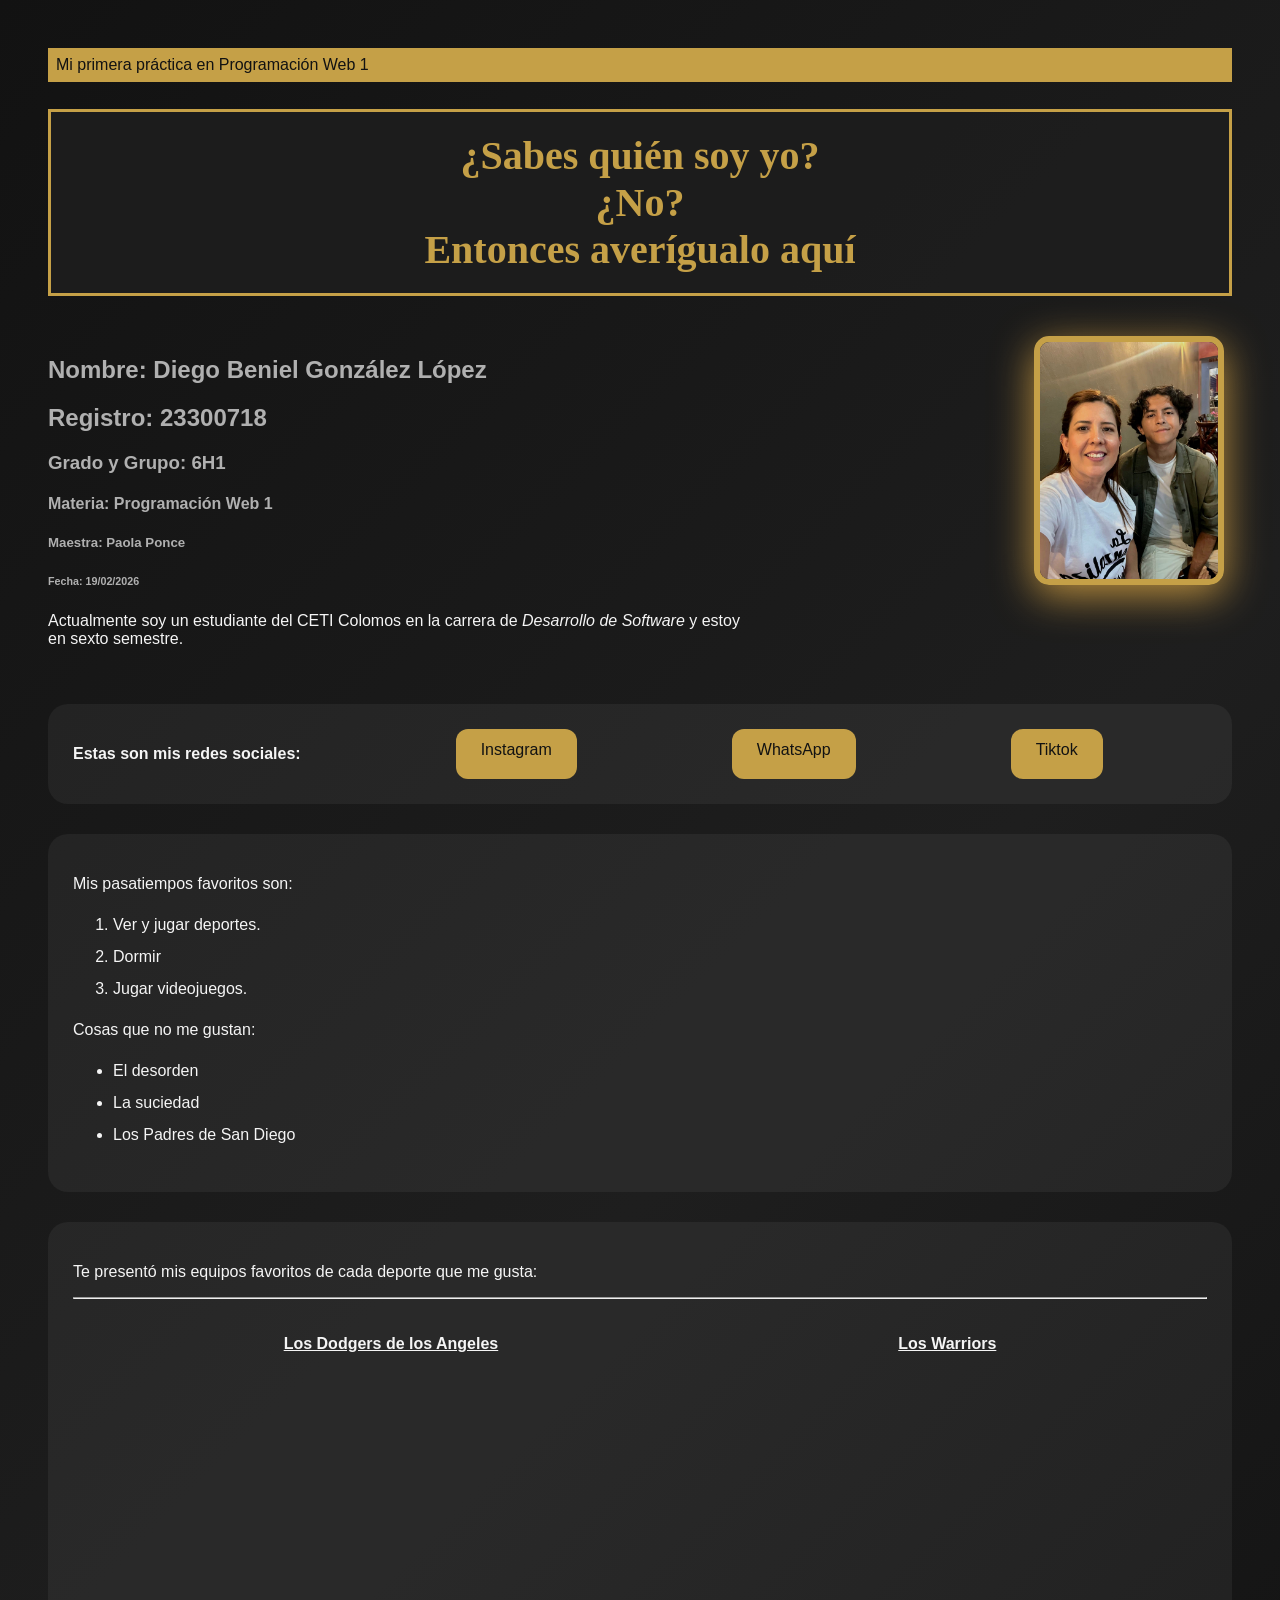
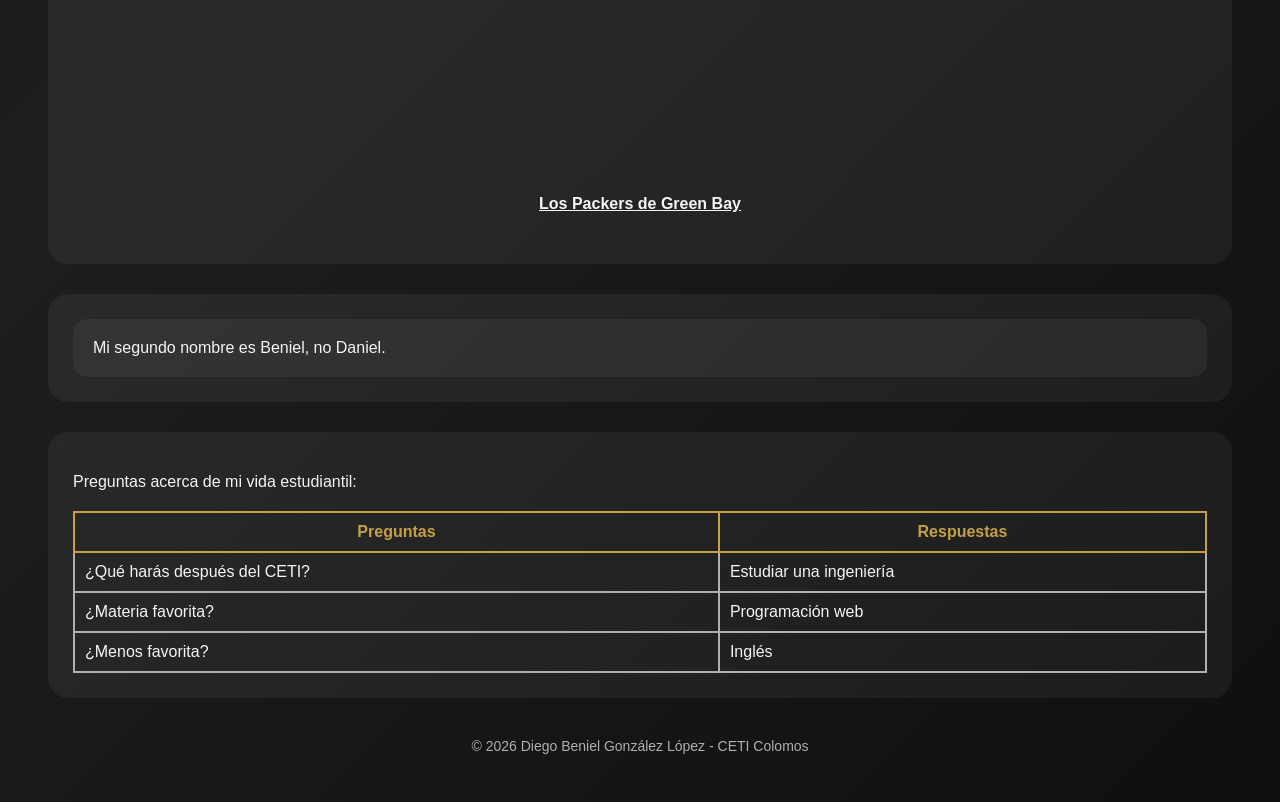
<file: index.html>
<!DOCTYPE html>
<html lang="es"> 
<head>
    <link rel="stylesheet" href="styles.css">
    <meta charset="UTF-8">
    <title>Mi primera página</title>
</head>
<body>
  <div id="barra">
  Mi primera práctica en Programación Web 1 
  </div>
  <h1 class="titulo">
    ¿Sabes quién soy yo? <br>
    ¿No? <br>
    Entonces averígualo aquí
  </h1>

  <div class="principal">
  <div class="datos">
    <h2><b>Nombre:</b> Diego Beniel González López</h2>
    <h2><b>Registro:</b> 23300718</h2>
    <h3><b>Grado y Grupo:</b> 6H1</h3>
    <h4><b>Materia:</b> Programación Web 1</h4>
    <h5><b>Maestra:</b> Paola Ponce</h5>
    <h6><b>Fecha:</b> 19/02/2026</h6>
    
    <p class="descripcion">
      Actualmente soy un estudiante del CETI Colomos en la carrera de 
      <i>Desarrollo de Software</i> y estoy en sexto semestre.
    </p>
  </div>

<div class="foto">
    <img class="imagenmia" src="fotomiabien.png" alt="Mi_Foto">
</div>

</div>

  <div class="seccion"; id="redes">
    <p><b> Estas son mis redes sociales: </b></p>

    <a href="https://www.instagram.com/diegobeniel?igsh=anNqOXNheTV4c2d5" target="_blank" class="btn">Instagram
    </a>
    <a href="https://wa.me/qr/GUTLE7HAAWP6C1" target="_blank" class="btn"> WhatsApp </a>
    
    <a href="https://www.tiktok.com/@diego.2334?_r=1&_t=ZS-94FpkIjlDFd" target="_blank" class="btn" > Tiktok</a>
  </div>

  <div class="seccion">
    <p>Mis pasatiempos favoritos son:</p>
    <ol>
      <li>Ver y jugar deportes.</li>
      <li>Dormir</li>
      <li>Jugar videojuegos.</li>
    </ol>

    <p>Cosas que no me gustan:</p>
    <ul>
      <li>El desorden</li>
      <li>La suciedad</li>
      <li>Los Padres de San Diego</li>
    </ul>
  </div>

  <div class="seccion">
    <p> Te presentó mis equipos favoritos de cada deporte que me gusta: </p>
    <hr/>
    
    <div id="equipos">

    <div class="dropdown">
    <p>Los Dodgers de los Angeles</p>
    <div class="dropdown-content">
      <img src="logoDodgers.png" alt="Dodgers Logo">
    </div>
    </div>

    <div class="dropdown">
    <p>Los Warriors</p>
    <div class="dropdown-content">
      <img src="logoWarrios.jpg" alt="Warriors Logo">
    </div>
    </div>

    <div class="dropdown">
    <p>Los Packers de Green Bay</p>
    <div class="dropdown-content">
      <img src="logoPackers.jpg" alt="Packers Logo">
    </div>
    </div>

    </div>

  </div>


  <div class="seccion">
    <div class="fondogris">
      Mi segundo nombre es Beniel, no Daniel.
    </div>
  </div>


  <div class="seccion">
    <p>Preguntas acerca de mi vida estudiantil:</p>

    <table>
      <tr>
        <th>Preguntas</th>
        <th>Respuestas</th>
      </tr>
      <tr>
        <td>¿Qué harás después del CETI?</td>
        <td>Estudiar una ingeniería</td>
      </tr>
      <tr>
        <td>¿Materia favorita?</td>
        <td>Programación web</td>
      </tr>
      <tr>
        <td>¿Menos favorita?</td>
        <td>Inglés</td>
      </tr>
    </table>
  </div>
<footer>
  © 2026 Diego Beniel González López - CETI Colomos
</footer>
</body>
</html>
</file>
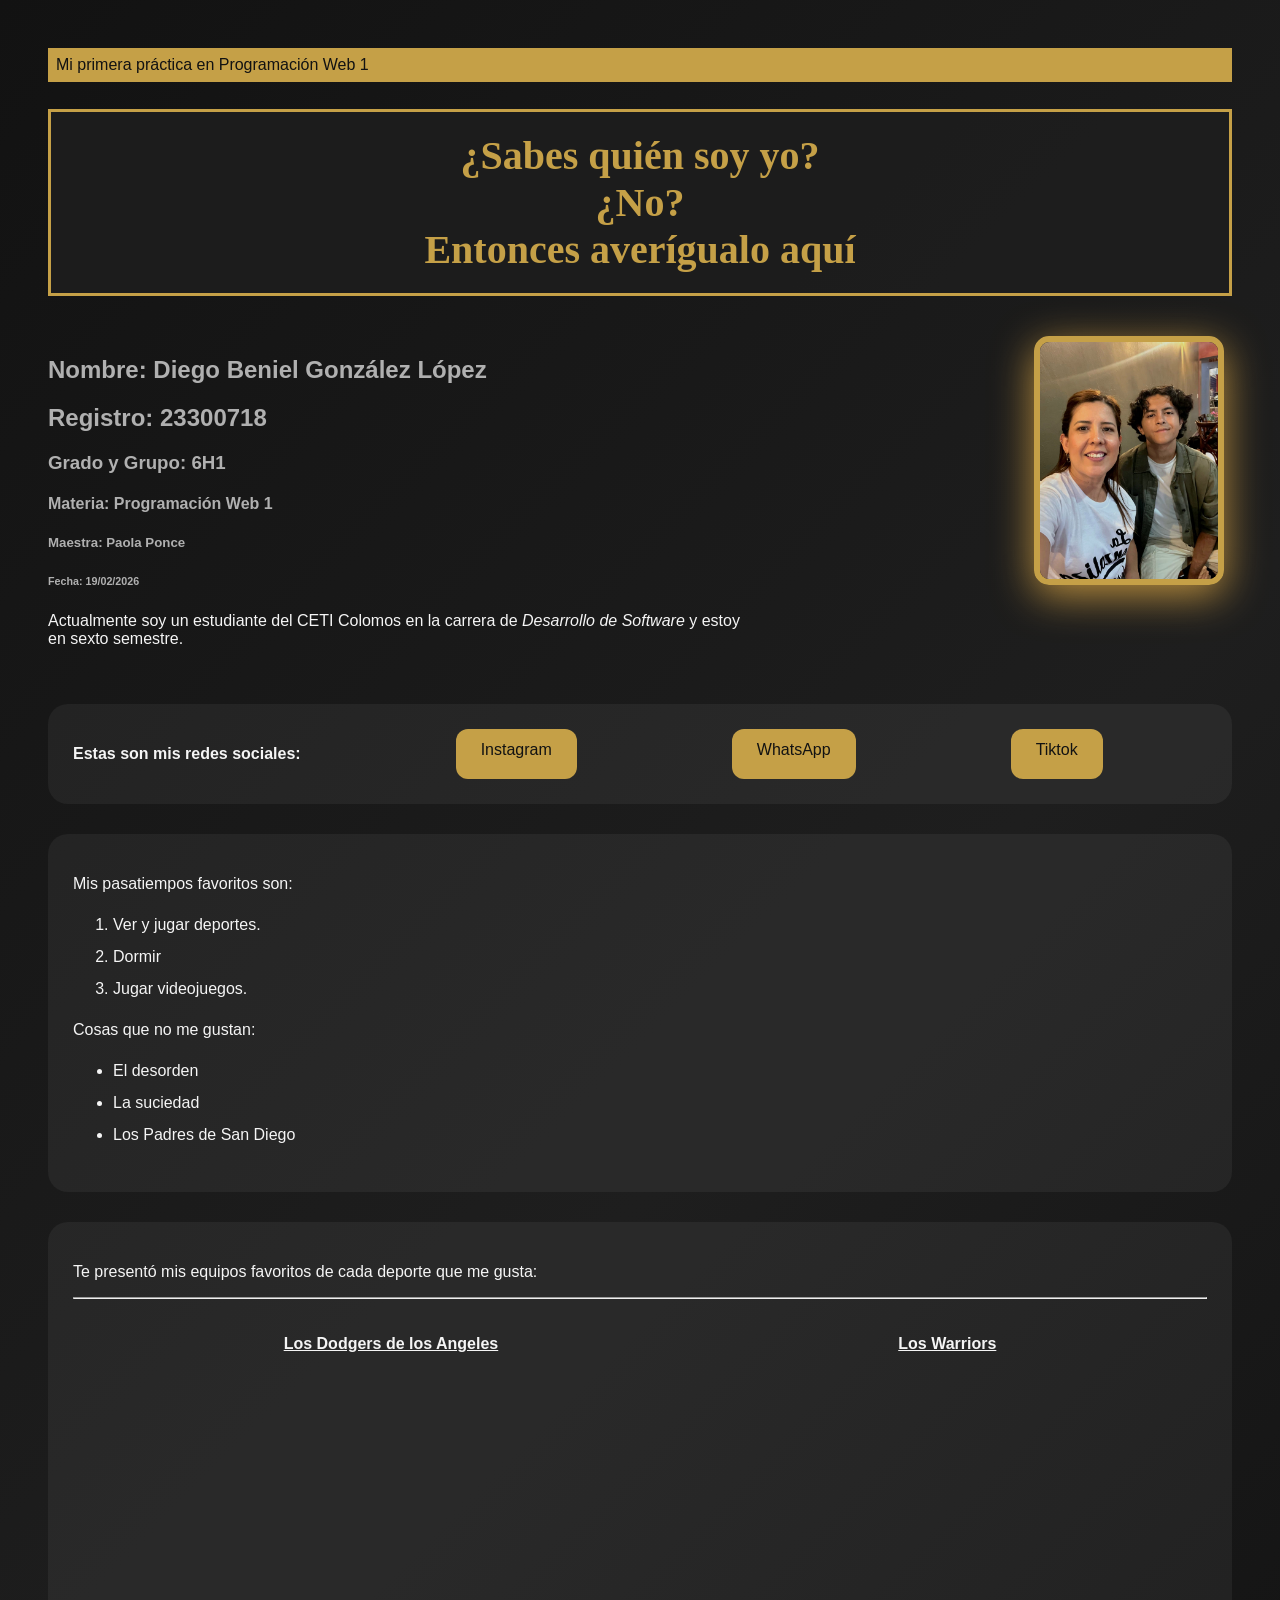
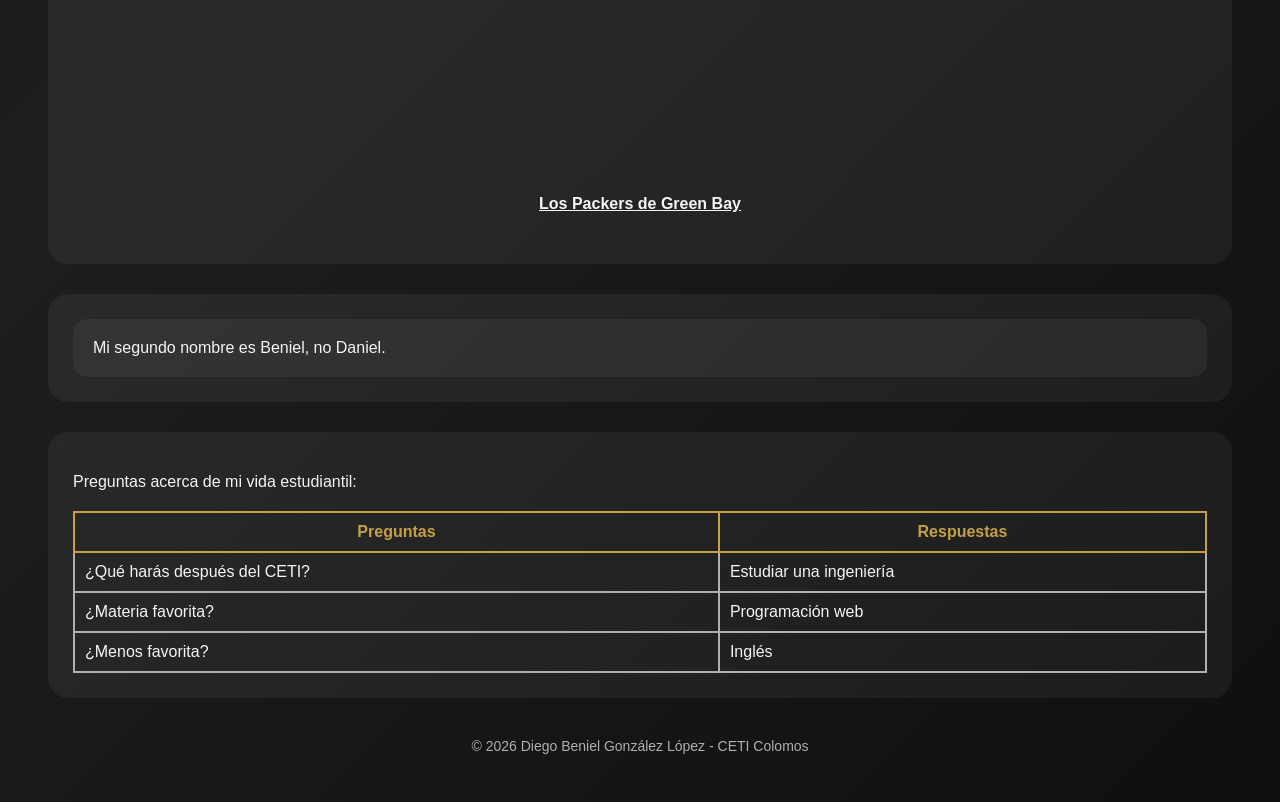
<file: miprimerpagina.html>
<!DOCTYPE html>
<html lang="es"> 
<head>
    <link rel="stylesheet" href="styles.css">
    <meta charset="UTF-8">
    <title>Mi primera página</title>
</head>
<body>
  <div id="barra">
  Mi primera práctica en Programación Web 1 
</div>

  <h1 class="titulo">
    ¿Sabes quién soy yo? <br>
    ¿No? <br>
    Entonces averígualo aquí
  </h1>

  <div class="principal">
  <div class="datos">
    <h2><b>Nombre:</b> Diego Beniel González López</h2>
    <h2><b>Registro:</b> 23300718</h2>
    <h3><b>Grado y Grupo:</b> 6H1</h3>
    <h4><b>Materia:</b> Programación Web 1</h4>
    <h5><b>Maestra:</b> Paola Ponce</h5>
    <h6><b>Fecha:</b> 19/02/2026</h6>
    
    <p class="descripcion">
      Actualmente soy un estudiante del CETI Colomos en la carrera de 
      <i>Desarrollo de Software</i> y estoy en sexto semestre.
    </p>
  </div>

<div class="foto">
    <img class="imagenmia" src="fotomiabien.png" alt="Mi_Foto">
</div>

</div>

  <div class="seccion"; id="redes">
    <p><b> Estas son mis redes sociales: </b></p>

    <a href="https://www.instagram.com/diegobeniel?igsh=anNqOXNheTV4c2d5" target="_blank" class="btn">Instagram
    </a>
    <a href="https://wa.me/qr/GUTLE7HAAWP6C1" target="_blank" class="btn"> WhatsApp </a>
    
    <a href="https://www.tiktok.com/@diego.2334?_r=1&_t=ZS-94FpkIjlDFd" target="_blank" class="btn" > Tiktok</a>
  </div>

  <div class="seccion">
    <p>Mis pasatiempos favoritos son:</p>
    <ol>
      <li>Ver y jugar deportes.</li>
      <li>Dormir</li>
      <li>Jugar videojuegos.</li>
    </ol>

    <p>Cosas que no me gustan:</p>
    <ul>
      <li>El desorden</li>
      <li>La suciedad</li>
      <li>Los Padres de San Diego</li>
    </ul>
  </div>

  <div class="seccion">
    <p> Te presentó mis equipos favoritos de cada deporte que me gusta: </p>
    <hr/>
    
    <div id="equipos">

    <div class="dropdown">
    <p>Los Dodgers de los Angeles</p>
    <div class="dropdown-content">
      <img src="logoDodgers.png" alt="Dodgers Logo">
    </div>
    </div>

    <div class="dropdown">
    <p>Los Warriors</p>
    <div class="dropdown-content">
      <img src="logoWarrios.jpg" alt="Warriors Logo">
    </div>
    </div>

    <div class="dropdown">
    <p>Los Packers de Green Bay</p>
    <div class="dropdown-content">
      <img src="logoPackers.jpg" alt="Packers Logo">
    </div>
    </div>

    </div>

  </div>


  <div class="seccion">
    <div class="fondogris">
      Mi segundo nombre es Beniel, no Daniel.
    </div>
  </div>


  <div class="seccion">
    <p>Preguntas acerca de mi vida estudiantil:</p>

    <table>
      <tr>
        <th>Preguntas</th>
        <th>Respuestas</th>
      </tr>
      <tr>
        <td>¿Qué harás después del CETI?</td>
        <td>Estudiar una ingeniería</td>
      </tr>
      <tr>
        <td>¿Materia favorita?</td>
        <td>Programación web</td>
      </tr>
      <tr>
        <td>¿Menos favorita?</td>
        <td>Inglés</td>
      </tr>
    </table>
  </div>
<footer>
  © 2026 Diego Beniel González López - CETI Colomos
</footer>
</body>
</html>
</file>
<file: styles.css>
body {
    background: linear-gradient(135deg, #121212, #1e1e1e, #0f0f0f);
    color: #F5F5F5;
    font-family: Arial;
    padding: 40px;
}

#barra {
    background-color: #C5A047;
    color: #121212;
    text-align: left;
    padding: 8px;
    margin-bottom: 20px;
}

#redes{
    display: flex;
    gap: 155px;
    flex-wrap: wrap;

}
#equipos {
    display: flex;
    justify-content: center; 
    gap: 400px;              
    flex-wrap: wrap;         
    margin-top: 20px;
}

.titulo {
    text-align: center;
    background-color: #1e1e1edc;
    color: #C5A047;
    padding: 20px;
    border: 3px solid #C5A047;
    font-size: 40px;
    font-family: 'Times New Roman', Times, serif;
    margin-bottom: 40px;
}

.principal {
    display: flex;
    justify-content: space-between;
    align-items: flex-start;
    margin-bottom: 40px;
}

.descripcion {
    margin-top: 20px;
    color: #F5F5F5;
    font-size: 16px;
}

.datos {
    width: 60%;
}


.dropdown {
    position: relative;
    text-align: center;
    margin-bottom: 10px;
    cursor: pointer;
}

.dropdown p {
    text-decoration: underline;
    font-weight: bold;
}


.dropdown-content{
    display: none;
    position: absolute;
    background-color: #fff;
    border: 1px solid #ddd;
    padding: 5px;
    border-radius: 8px;
}

  .dropdown-content img {
    width: 350px; 
    height: auto;
    display: block;
  }


.dropdown:hover .dropdown-content {
    display:block;
}


h2, h3, h4, h5, h6 {
    color: #B0B0B0;
}

.foto {
    width: 15%;
    text-align: right;
    margin-right: 20px;
}

.imagenmia {
    width: 100%;
    max-width: 350px;
    border: 6px solid #C5A047;
    border-radius: 15px;
    box-shadow: 0px 10px 40px rgba(255, 193, 77, 0.7);
}

.seccion {
    background: rgba(255, 255, 255, 0.05);
    padding: 25px;
    border-radius: 20px;
    margin-bottom: 30px;
}

ol, ul {
    line-height: 2;
}

.btn {
    display: inline-block;
    background-color: #C5A047;
    color: #121212;
    padding: 12px 25px;
    border-radius: 12px;
    font-size: 16px;
    text-decoration: none;
}

table {
    width: 100%;
    border-collapse: collapse;
    margin-top: 20px;
}

th {
    color: #C5A047;
    padding: 10px;
    border: 2px solid #C5A047;
}

td {
    padding: 10px;
    border: 2px solid #B0B0B0;
}

.fondogris {
    background: rgba(255, 255, 255, 0.05);
    padding: 20px;
    border-radius: 15px;
}

footer {
    text-align: center;
    margin-top: 40px;
    color: #B0B0B0;
    font-size: 14px;
}
</file>
